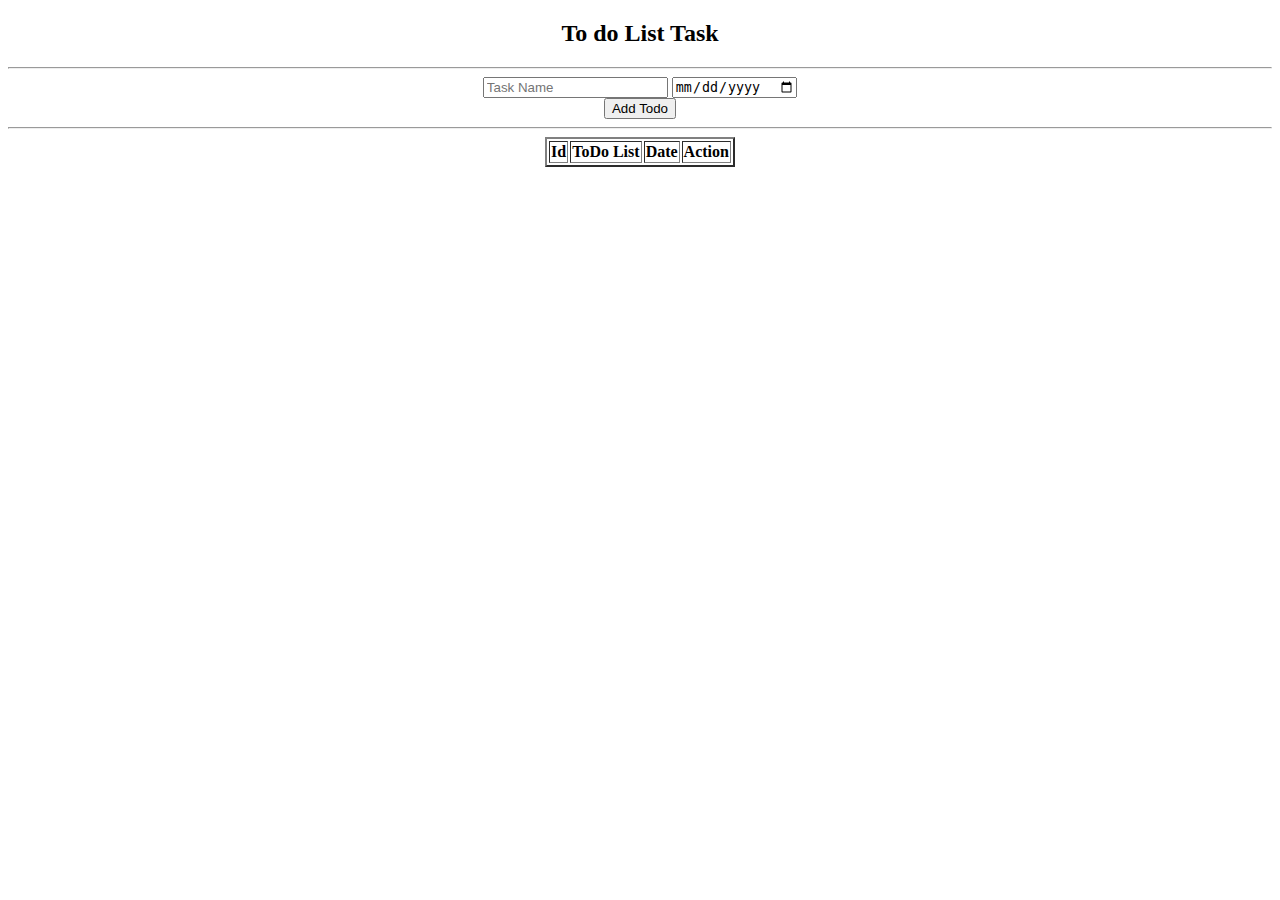
<file: TodoTask.html>
<!DOCTYPE html>
<html lang="en">

<head>
    <meta charset="UTF-8">
    <meta name="viewport" content="width=device-width, initial-scale=1.0">
    <link rel="stylesheet" href="https://cdnjs.cloudflare.com/ajax/libs/font-awesome/4.7.0/css/font-awesome.min.css">
    <title>Todo List</title>
</head>

<body>
    <center>
    <h2>To do List Task</h2>
    <hr>
    <input type="text" id="todoValue" placeholder="Task Name">
    <input type="date" id="todoDate"><br>
    <button data-action="add" id="addBtn" onclick="addToDo(this)">Add Todo</button>
<hr>
    <table border="2">
        <thead>
            <tr>
                <th>Id</th>
                <th>ToDo List</th>
                <th>Date</th>
                <th>Action</th>
            </tr>
        </thead>
        <tbody id="todoList"></tbody>
    </table>
</center>
</body>
<script src="TodoTask.js">
//   let x = {
//     m:42,
//     f:function (){
//         let a = [1,2,3];
//         let str = "";
//         a.forEach(function(){
//             str += this.m;
//         });
//         return str;
//     },
//   };
//   console.log(x.f());

// function promised_function(msg){
//     return new Promise(resolve =>{
//         setTimeout(function(){
//             resolve(msg);
//         },3000);
//     });
// }
// var async_f = async function(){
//     var p1 = await promised_function('first');
//     console.log(p1);
//     var p2 = await promised_function('second');
//     console.log(p2);
//     console.log('done');
// }
// async_f();

// var a = 10;
// if(a < 20){
//     let b = "yes";
//     console.log(b);
// }else{
//     let b = "no";
//     console.log(b);
// }
// console.log(b);

// f1().then(r => f2((r))).then(r => f3((r))).then(r => f4((r))).catch(g); 
// here f1,f2,f3,f4 are all functions return promise under what curmstan will g get called?

// consider a JSON string that look like this:

// [
//     ["Swiggy",123],
//     ["Swiggy",227],
//     ["Zomato",103],
//     ["Zomato",171],
//     ["Dunzo",131],
//     ["Zomato",122],
//     ["Swiggy",181]
// ]

// this string encodes a list of payments made by a person for various delivery services.each element of the list is a list of two elements the first 
// is the name of the service,and the second is the amount.
// write a function/method in javascript to take such a string and return the number of service for which this person has never paid an amount of 200 r more.

// for example if the above string is passed to your code, it should return 2)since this person has never paid 200 or more for zomato and danzo)
// remember, the input will passed to you as a string.

// JSON string
// const jsonString = '[["Swiggy",123],["Swiggy",227],["Zomato",103],["Zomato",171],["Dunzo",131],["Zomato",122],["Swiggy",181]]';

// function countServicesWithNoLargePayments(jsonString) {
//     const transactions = JSON.parse(jsonString);
//     const maxPayments = {};

//     transactions.forEach(transaction => {
//         const [service, amount] = transaction;

//         if (!maxPayments[service] || maxPayments[service] < amount) {
//             maxPayments[service] = amount;
//         }
//     });

//     // Count the number of services with a maximum payment less than 200
//     let countMaxService = 0;
//     for (let service in maxPayments) {
//         if (maxPayments[service] < 200) {
//             countMaxService++;
//         }
//     }
//     return countMaxService;
// }
// console.log(countServicesWithNoLargePayments(jsonString));  // Expected output: 2
</script>

</html>
</file>
